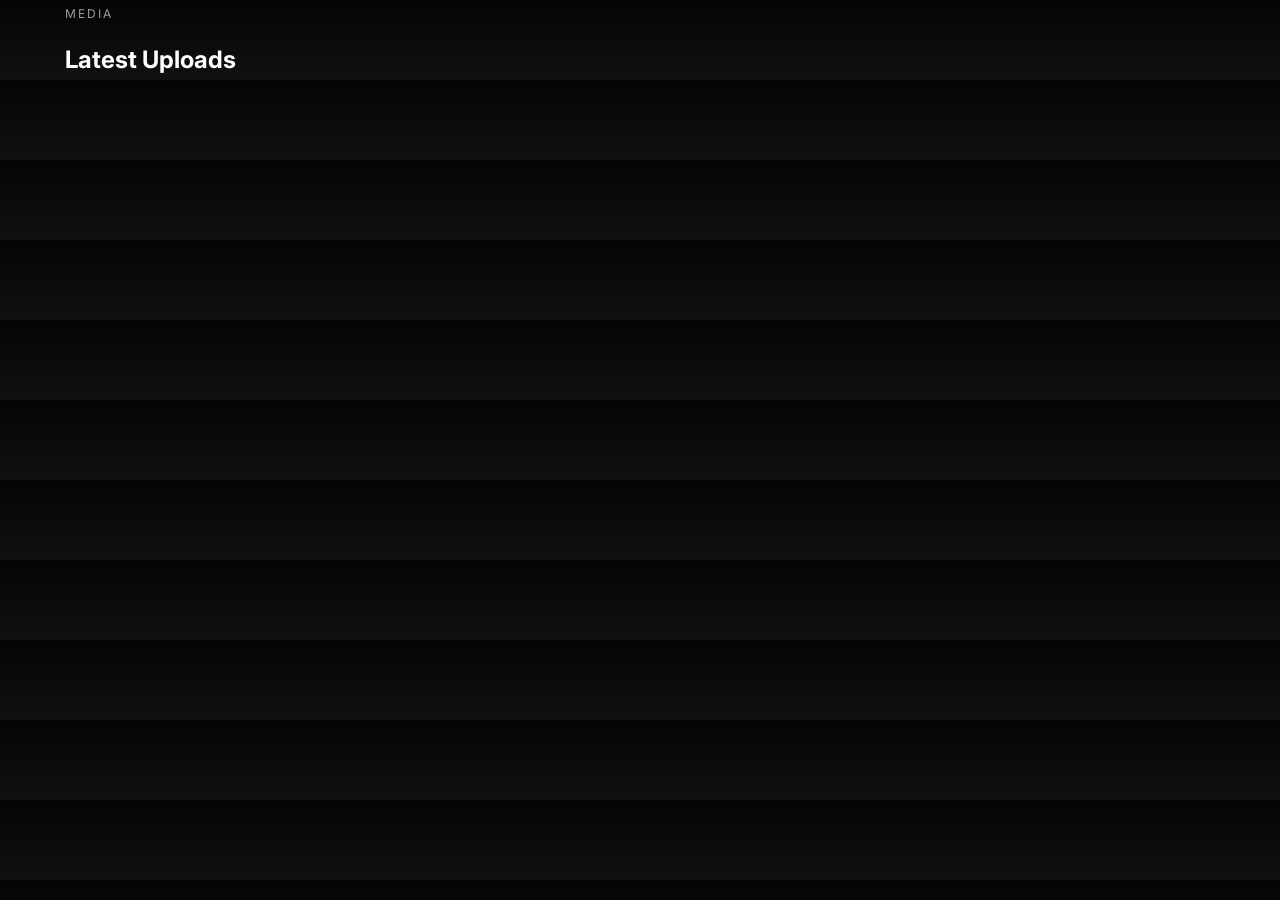
<file: media.html>
<!DOCTYPE html>
<html lang="en">
<head>
    <meta charset="UTF-8">
    <meta name="viewport" content="width=device-width, initial-scale=1.0">
    <title>KEDYTS Media</title>
    <link rel="stylesheet" href="style.css">
</head>
<body>

<section class="section">
    <div class="container">
        <span class="section-label">MEDIA</span>
        <h2>Latest Uploads</h2>

        <div id="media-grid" class="edits-grid">
        </div>
    </div>
</section>

<script src="script.js"></script>

</body>
</html>
</file>
<file: style.css>
/* ===========================
   KEDYTS WEBSITE V2
=========================== */

@import url('https://fonts.googleapis.com/css2?family=Inter:wght@300;400;500;600;700;800;900&display=swap');

*{
margin:0;
padding:0;
box-sizing:border-box;
}

html{
scroll-behavior:smooth;
}

body{

font-family:'Inter',sans-serif;

background:
linear-gradient(
180deg,
#050505,
#0a0a0a,
#111111);

color:#fff;

overflow-x:hidden;

line-height:1.6;

}

/* Scrollbar */

::-webkit-scrollbar{
width:8px;
}

::-webkit-scrollbar-track{

background:#090909;

}

::-webkit-scrollbar-thumb{

background:#444;

border-radius:50px;

}

::-webkit-scrollbar-thumb:hover{

background:#777;

}

/* Container */

.container{

width:min(1150px,92%);

margin:auto;

}

/* Loader */

#loader{

position:fixed;

inset:0;

background:#000;

display:flex;

justify-content:center;

align-items:center;

z-index:9999;

transition:.8s;

}

.loader-content{

text-align:center;

}

.loader-content h1{

font-size:72px;

letter-spacing:10px;

font-weight:900;

}

.loader-content span{

display:block;

width:120px;

height:2px;

background:white;

margin:18px auto;

}

.loader-content p{

color:#999;

letter-spacing:3px;

}

/* Progress */

#progress-bar{

position:fixed;

top:0;

left:0;

width:0;

height:3px;

background:white;

z-index:99999;

}

/* Navigation */

.navbar{

position:fixed;

top:18px;

left:50%;

transform:translateX(-50%);

width:min(1100px,92%);

display:flex;

justify-content:space-between;

align-items:center;

padding:16px 28px;

background:rgba(20,20,20,.55);

backdrop-filter:blur(18px);

border:1px solid rgba(255,255,255,.08);

border-radius:18px;

z-index:1000;

transition:.35s;

}

.logo{

font-size:22px;

font-weight:800;

letter-spacing:4px;

text-decoration:none;

color:white;

}

.navbar ul{

display:flex;

gap:30px;

list-style:none;

}

.navbar a{

color:white;

text-decoration:none;

font-weight:500;

transition:.3s;

}

.navbar a:hover{

opacity:.65;

}

/* Hero */

#hero{

min-height:100vh;

display:flex;

align-items:center;

padding:130px 0 70px;

}

.hero-content{
    display:grid;
    grid-template-columns:1fr 420px;
    align-items:center;
    gap:70px;
    width:min(1150px,92%);
    margin:auto;
    min-height:85vh;
    animation:heroFade 1.2s ease;
}

.hero-label{

display:inline-block;

padding:8px 16px;

border-radius:999px;

background:#181818;

border:1px solid #2d2d2d;

color:#bdbdbd;

font-size:.78rem;

letter-spacing:2px;

margin-bottom:20px;

}

.hero-text h1{

font-size:5.5rem;

font-weight:900;

line-height:1;

margin-bottom:15px;

letter-spacing:3px;

}

.hero-subtitle{

font-size:1.2rem;

color:#c2c2c2;

margin-bottom:12px;

}

.hero-text h2{

font-size:2rem;

margin-bottom:18px;

}

.hero-text p{

max-width:560px;

color:#a9a9a9;

}

.hero-buttons{

display:flex;

gap:18px;

margin-top:40px;

flex-wrap:wrap;

}/* ===========================
   BUTTONS
=========================== */

.btn{

display:inline-flex;

align-items:center;

justify-content:center;

gap:10px;

padding:15px 28px;

border-radius:999px;

font-weight:600;

text-decoration:none;

transition:.35s ease;

cursor:pointer;

}

.primary{

background:#fff;

color:#000;

box-shadow:0 10px 30px rgba(255,255,255,.18);

}

.primary:hover{

transform:translateY(-4px);

box-shadow:0 18px 40px rgba(255,255,255,.22);

}

.secondary{

background:transparent;

border:1px solid rgba(255,255,255,.18);

color:#fff;

}

.secondary:hover{

background:#fff;

color:#000;

transform:translateY(-4px);

}

/* ===========================
   HERO PHONE
=========================== */

.hero-phone{

display:flex;

justify-content:center;

align-items:center;

position:relative;

}

.phone-glow{

position:absolute;

width:320px;

height:320px;

background:radial-gradient(circle,
rgba(255,255,255,.12),
transparent 70%);

filter:blur(35px);

animation:floatGlow 6s ease-in-out infinite;

}

.hero-video{

width:250px;

border-radius:32px;

border:6px solid #1d1d1d;

position:relative;

z-index:2;

box-shadow:

0 30px 70px rgba(0,0,0,.6),

0 0 35px rgba(255,255,255,.05);

transition:.45s ease;

}

.hero-video:hover{

transform:translateY(-10px) scale(1.03);

}

/* ===========================
   ABOUT
=========================== */

#about{

padding:120px 0;

}

.profile-card{

display:grid;

grid-template-columns:240px 1fr;

gap:50px;

align-items:center;

margin-bottom:70px;

}

.profile-image{

width:220px;

height:220px;

border-radius:50%;

object-fit:cover;

border:5px solid #1f1f1f;

box-shadow:0 25px 60px rgba(0,0,0,.45);

}

.section-label{

display:inline-block;

margin-bottom:18px;

font-size:.75rem;

letter-spacing:2px;

color:#9b9b9b;

}

.profile-info h2{

font-size:3rem;

margin-bottom:20px;

}

.about-text{

font-size:1.08rem;

color:#b7b7b7;

max-width:700px;

}

.stats{

display:grid;

grid-template-columns:repeat(3,1fr);

gap:25px;

}

.stat-card{

background:#111;

border:1px solid rgba(255,255,255,.06);

border-radius:22px;

padding:38px;

text-align:center;

transition:.35s;

}

.stat-card:hover{

transform:translateY(-8px);

border-color:rgba(255,255,255,.15);

}

.stat-card h3{

font-size:2.8rem;

margin-bottom:12px;

}

.stat-card p{

color:#9c9c9c;

}

/* ===========================
   FEATURED EDITS
=========================== */

#edits{

padding:120px 0;

}

#edits h2{

font-size:3rem;

margin-bottom:50px;

}

.edit-grid{

display:grid;

grid-template-columns:repeat(3,1fr);

gap:28px;

}

.edit-card{
    background: linear-gradient(180deg,#111,#0a0a0a);
    border-radius:22px;
    overflow:hidden;
    border:1px solid rgba(255,255,255,.08);
    position:relative;
    transition:transform .4s ease, box-shadow .4s ease, border-color .4s ease;
    box-shadow:0 10px 30px rgba(0,0,0,.35);
}

.edit-card:hover{
    transform:translateY(-10px) scale(1.02);
    border-color:rgba(255,255,255,.2);
    box-shadow:0 20px 45px rgba(255,255,255,.08);
}.edit-card::before{
    content:"";
    position:absolute;
    top:0;
    left:-120%;
    width:60%;
    height:100%;
    background:linear-gradient(
        90deg,
        transparent,
        rgba(255,255,255,.15),
        transparent
    );
    transform:skewX(-25deg);
    transition:left .7s ease;
    pointer-events:none;
}

.edit-card:hover::before{
    left:150%;
}



.edit-card img{

width:100%;

display:block;

transition:.45s;

}

.edit-card:hover img{

transform:scale(1.06);

}

.overlay{

position:absolute;

inset:0;

display:flex;

justify-content:center;

align-items:center;

background:rgba(0,0,0,.35);

opacity:0;

transition:.35s;

}

.overlay i{

font-size:52px;

color:white;

}

.edit-card:hover .overlay{

opacity:1;

}

.watch-btn{

display:block;

padding:18px;

text-align:center;

text-decoration:none;

background:#fff;

color:#000;

font-weight:700;

transition:.3s;

}

.watch-btn:hover{

letter-spacing:1px;

}/* ===========================
   SOCIALS
=========================== */

#socials{
padding:120px 0;
text-align:center;
}

#socials h2{
font-size:3rem;
margin-bottom:20px;
}

#socials p{
color:#a5a5a5;
max-width:600px;
margin:0 auto 40px;
}

.social-links{
display:flex;
justify-content:center;
gap:22px;
}

.social-links a{
width:70px;
height:70px;
border-radius:50%;
display:flex;
justify-content:center;
align-items:center;
font-size:30px;
text-decoration:none;
color:white;
background:#121212;
border:1px solid rgba(255,255,255,.08);
transition:.35s;
}

.social-links a:hover{
transform:translateY(-8px) scale(1.08);
background:#fff;
color:#000;
}

/* ===========================
   FOOTER
=========================== */

footer{
padding:80px 20px 50px;
text-align:center;
border-top:1px solid rgba(255,255,255,.08);
margin-top:80px;
}

footer h2{
font-size:2rem;
margin-bottom:12px;
letter-spacing:3px;
}

.footer-tagline{
color:#a7a7a7;
margin-bottom:18px;
}

.copyright{
font-size:.9rem;
color:#666;
}

/* ===========================
   BACK TO TOP
=========================== */

#topBtn{
position:fixed;
right:25px;
bottom:25px;

width:58px;
height:58px;

display:flex;
justify-content:center;
align-items:center;

border:none;
border-radius:50%;

background:#fff;
color:#000;

font-size:20px;
line-height:1;

cursor:pointer;

box-shadow:0 15px 35px rgba(255,255,255,.15);

transition:all .35s ease;

z-index:999;

opacity:0;
visibility:hidden;
}

#topBtn.show{
opacity:1;
visibility:visible;
}

#topBtn:hover{
transform:translateY(-5px) scale(1.08);
}

/* ===========================
   ANIMATIONS
=========================== */

@keyframes floatGlow{

0%,100%{
transform:translateY(0);
}

50%{
transform:translateY(-18px);
}

}

.fade-up{
opacity:0;
transform:translateY(40px);
transition:.8s ease;
}

.fade-up.show{
opacity:1;
transform:translateY(0);
}

/* ===========================
   RESPONSIVE
=========================== */

@media(max-width:980px){

.hero-content{
grid-template-columns:1fr;
text-align:center;
}

.hero-text p{
margin:auto;
}

.hero-buttons{
justify-content:center;
}

.profile-card{
grid-template-columns:1fr;
text-align:center;
}

.profile-image{
margin:auto;
}

.stats{
grid-template-columns:1fr;
}

.edit-grid{
grid-template-columns:1fr;
}

.navbar{
padding:14px 18px;
}

.navbar ul{
gap:18px;
font-size:.9rem;
}

.hero-text h1{
font-size:4rem;
}

.hero-video{
width:220px;
}

}

@media(max-width:600px){

.hero-text h1{
font-size:3rem;
}

.hero-text h2{
font-size:1.5rem;
}

#about h2,
#edits h2,
#socials h2{
font-size:2.2rem;
}

.navbar ul{
display:none;
}

.hero-buttons{
flex-direction:column;
align-items:center;
}

.btn{
width:100%;
max-width:280px;
}

.hero-video{
width:190px;
}

.social-links a{
width:60px;
height:60px;
font-size:24px;
@keyframes heroFade{
    from{
        opacity:0;
        transform:translateY(40px);
    }
    to{
        opacity:1;
        transform:translateY(0);
    }
}
</file>
